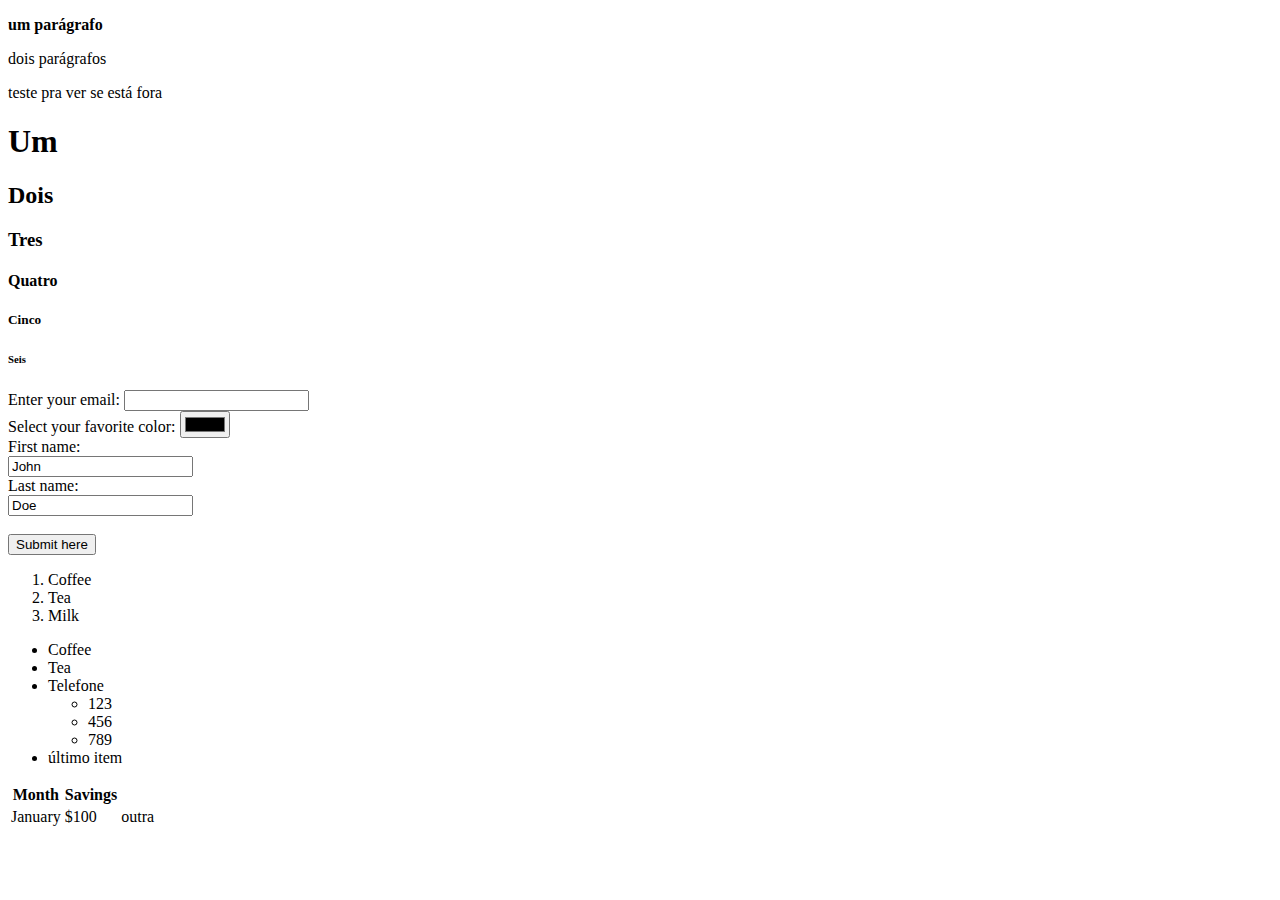
<file: aula-01/index.html>
<!DOCTYPE html>
<html lang="en">
  <head>
    <meta charset="UTF-8" />
    <meta name="viewport" content="width=device-width, initial-scale=1.0" />
    <title>Meu arquivo</title>
  </head>
  <body>
    <p>
      <strong> um parágrafo </strong>
    </p>
    <p>dois parágrafos</p>
    <p>teste pra ver se está fora</p>

    <h1>Um</h1>
    <h2>Dois</h2>
    <h3>Tres</h3>
    <h4>Quatro</h4>
    <h5>Cinco</h5>
    <h6>Seis</h6>

    <form>
      <label for="email">Enter your email:</label>
      <input type="email" id="email" name="email" />
    </form>
    <form>
      <label for="favcolor">Select your favorite color:</label>
      <input type="color" id="favcolor" name="favcolor" />
    </form>
    <form action="/action_page.php">
      <label for="fname">First name:</label><br />
      <input type="text" id="fname" name="fname" value="John" /><br />
      <label for="lname">Last name:</label><br />
      <input type="text" id="lname" name="lname" value="Doe" /><br /><br />
      <input type="submit" value="Submit here" />
    </form>
    <ol>
      <li>Coffee</li>
      <li>Tea</li>
      <li>Milk</li>
    </ol>

    <ul>
      <li>Coffee</li>
      <li>Tea</li>
      <li>
        Telefone
        <ul>
          <li>123</li>
          <li>456</li>
          <li>789</li>
        </ul>
      </li>
      <li>último item</li>
    </ul>
    <table>
      <tr>
        <th>Month</th>
        <th>Savings</th>
      </tr>
      <tr>
        <td>January</td>
        <td>$100</td>
        <td>outra</td>
      </tr>
    </table>
  </body>
</html>
</file>
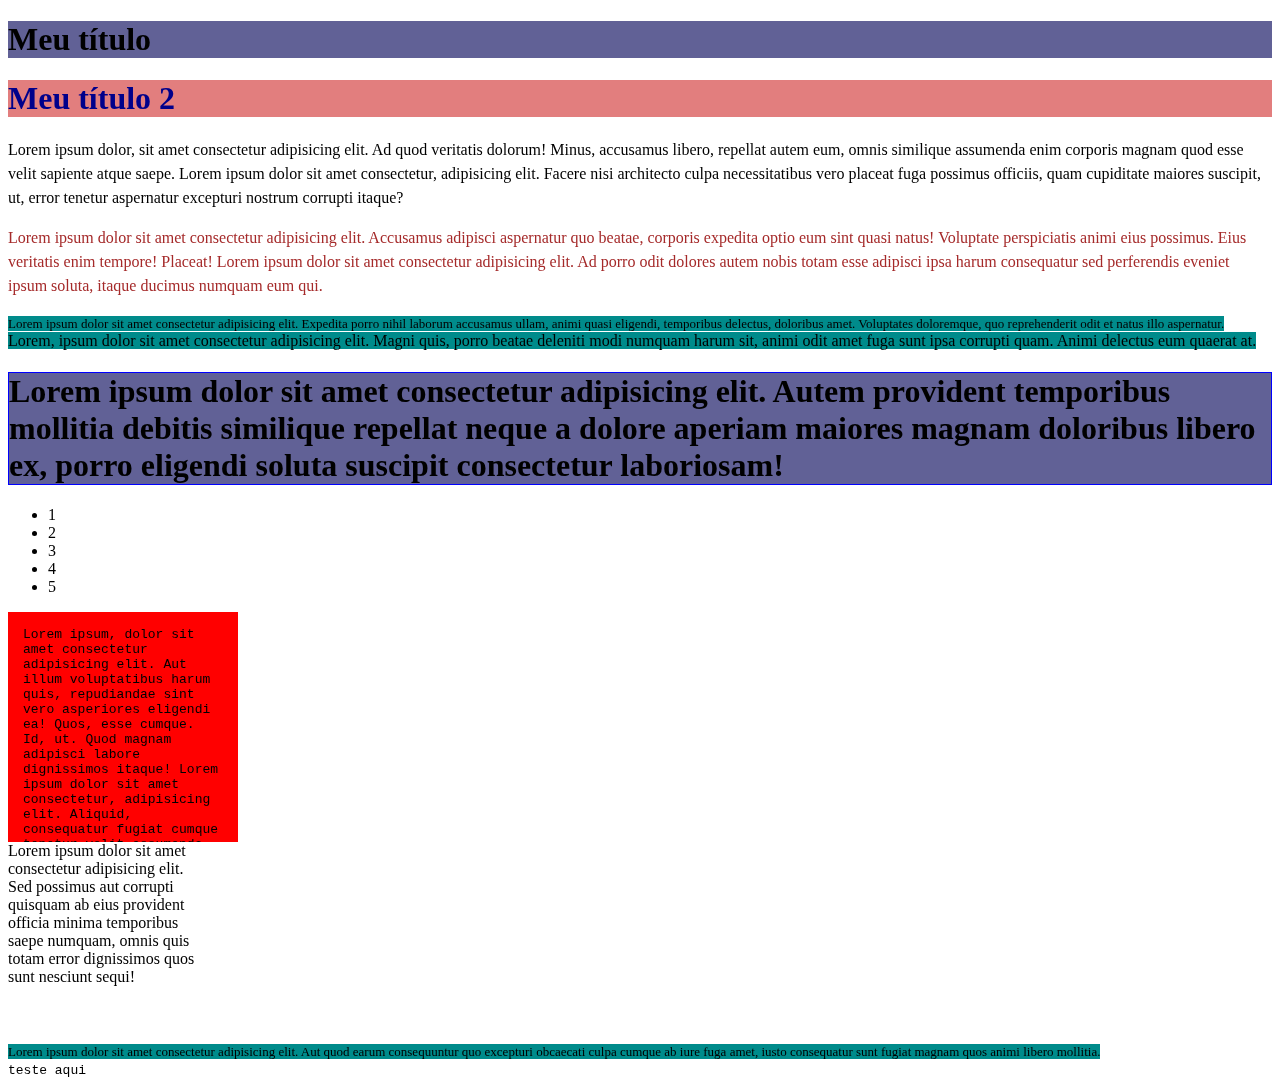
<file: aula-02/index.html>
<!DOCTYPE html>
<html lang="en">
  <head>
    <meta charset="UTF-8" />
    <meta name="viewport" content="width=device-width, initial-scale=1.0" />
    <title>Css que maravilha</title>
    <link rel="stylesheet" href="styles.css" />
  </head>
  <body>
    <h1>Meu título</h1>
    <h1 id="my-header">Meu título 2</h1>

    <p>
      Lorem ipsum dolor, sit amet consectetur adipisicing elit. Ad quod
      veritatis dolorum! Minus, accusamus libero, repellat autem eum, omnis
      similique assumenda enim corporis magnam quod esse velit sapiente atque
      saepe. Lorem ipsum dolor sit amet consectetur, adipisicing elit. Facere
      nisi architecto culpa necessitatibus vero placeat fuga possimus officiis,
      quam cupiditate maiores suscipit, ut, error tenetur aspernatur excepturi
      nostrum corrupti itaque?
    </p>
    <p class="redxx">
      Lorem ipsum dolor sit amet consectetur adipisicing elit. Accusamus
      adipisci aspernatur quo beatae, corporis expedita optio eum sint quasi
      natus! Voluptate perspiciatis animi eius possimus. Eius veritatis enim
      tempore! Placeat! Lorem ipsum dolor sit amet consectetur adipisicing elit.
      Ad porro odit dolores autem nobis totam esse adipisci ipsa harum
      consequatur sed perferendis eveniet ipsum soluta, itaque ducimus numquam
      eum qui.
    </p>

    <span>
      Lorem ipsum dolor sit amet consectetur adipisicing elit. Expedita porro
      nihil laborum accusamus ullam, animi quasi eligendi, temporibus delectus,
      doloribus amet. Voluptates doloremque, quo reprehenderit odit et natus
      illo aspernatur.
    </span>

    <div>
      <span>
        Lorem, ipsum dolor sit amet consectetur adipisicing elit. Magni quis,
        porro beatae deleniti modi numquam harum sit, animi odit amet fuga sunt
        ipsa corrupti quam. Animi delectus eum quaerat at.
      </span>
    </div>
    <h1 class="quadriculado">
      Lorem ipsum dolor sit amet consectetur adipisicing elit. Autem provident
      temporibus mollitia debitis similique repellat neque a dolore aperiam
      maiores magnam doloribus libero ex, porro eligendi soluta suscipit
      consectetur laboriosam!
    </h1>
    <ul>
      <li>1</li>
      <li>2</li>
      <li>3</li>
      <li>4</li>
      <li>5</li>
    </ul>

    <div class="test">
      Lorem ipsum, dolor sit amet consectetur adipisicing elit. Aut illum
      voluptatibus harum quis, repudiandae sint vero asperiores eligendi ea!
      Quos, esse cumque. Id, ut. Quod magnam adipisci labore dignissimos itaque!
      Lorem ipsum dolor sit amet consectetur, adipisicing elit. Aliquid,
      consequatur fugiat cumque tenetur velit assumenda ullam natus tempora
      quos, necessitatibus aperiam atque. Fugit optio officia accusamus laborum
      vero aut voluptates!
    </div>
    <div class="test2">
      Lorem ipsum dolor sit amet consectetur adipisicing elit. Sed possimus aut
      corrupti quisquam ab eius provident officia minima temporibus saepe
      numquam, omnis quis totam error dignissimos quos sunt nesciunt sequi!
    </div>

    <span class="test2">
      Lorem ipsum dolor sit amet consectetur adipisicing elit. Aut quod earum
      consequuntur quo excepturi obcaecati culpa cumque ab iure fuga amet, iusto
      consequatur sunt fugiat magnam quos animi libero mollitia.
    </span>
    <div>
      <code> teste aqui </code>
    </div>
  </body>
</html>
</file>
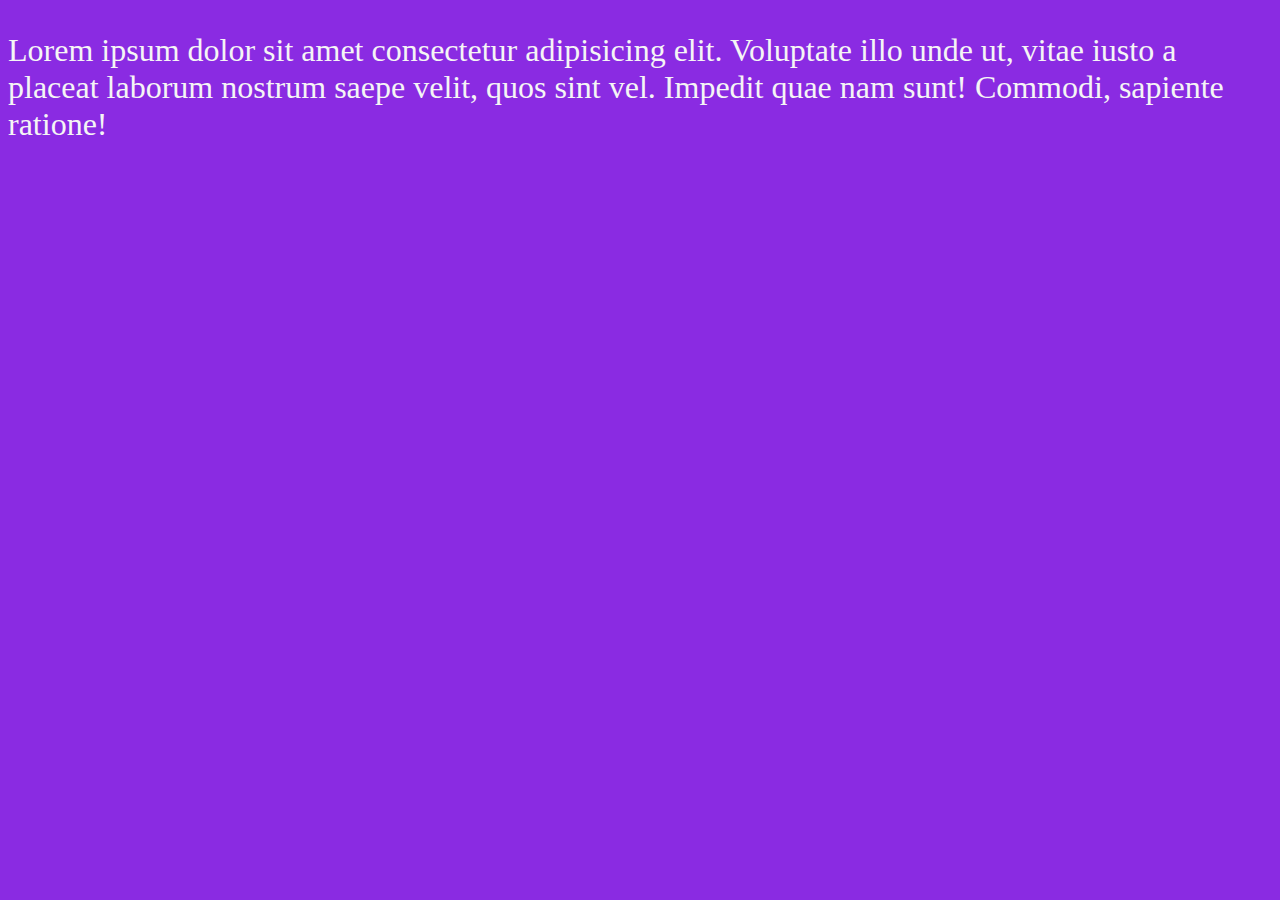
<file: aula-04/index.html>
<!DOCTYPE html>
<html lang="en">
  <head>
    <meta charset="UTF-8" />
    <meta http-equiv="X-UA-Compatible" content="IE=edge" />
    <meta name="viewport" content="width=device-width, initial-scale=1.0" />
    <title>Document</title>
    <link rel="stylesheet" href="styles.css" />
    <script src="script.js"></script>
  </head>
  <body>
    <p>
      Lorem ipsum dolor sit amet consectetur adipisicing elit. Voluptate illo
      unde ut, vitae iusto a placeat laborum nostrum saepe velit, quos sint vel.
      Impedit quae nam sunt! Commodi, sapiente ratione!
    </p>
  </body>
</html>
</file>
<file: aula-02/styles.css>
h1 {
  background-color: rgb(97, 97, 150);
}

h1#my-header {
  background-color: #e27e7e;
  color: darkblue;
}
p {
  line-height: 1.5;
  font-family: 'Times New Roman', Times, serif;
}

.redxx {
  color: brown;
}

.bold {
  color: crimson;
}

span {
  font-size: small;
  background-color: darkcyan;
  line-height: 1.5px;
}

div span {
  font-size: unset;
}

h1.quadriculado,
h1#quariculado {
  border: 1px solid blue;
}

ul li:hover {
  background-color: greenyellow;
  clip-path: stroke-box;
}

div.test {
  width: 200px;
  height: 200px;
  background-color: red;
  border-style: blue 5px;
  font-family: monospace;
  overflow: auto;
  padding: 15px;
}

div.test2 {
  width: 200px;
  height: 200px;
}

span.test2 {
  width: 200px;
  height: 200px;
}
div.code {
  padding: 15rem;
}
</file>
<file: aula-04/styles.css>
* {
  background-color: blueviolet;
  font-size: xx-large;
  color: whitesmoke;
}
</file>
